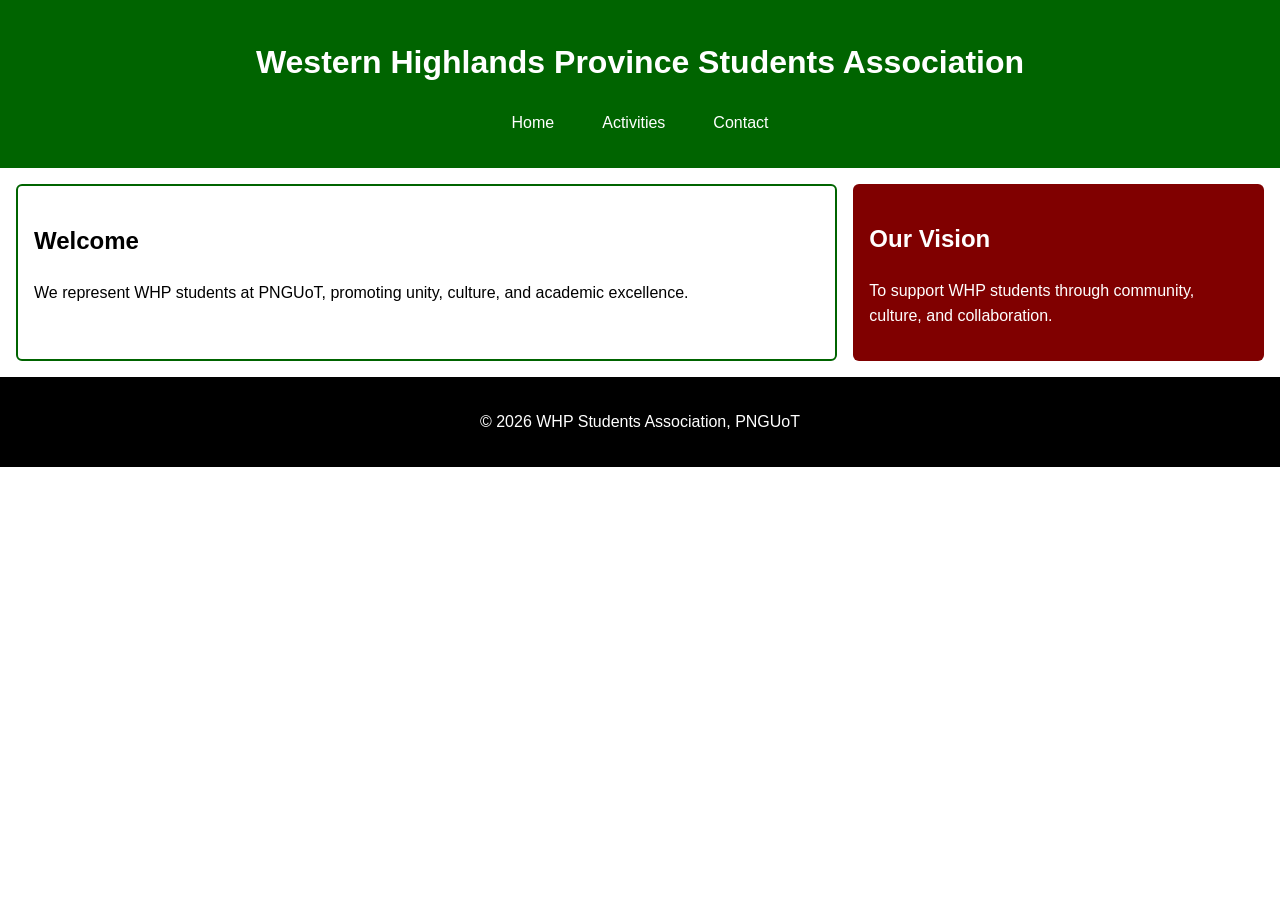
<file: index.html>
<!DOCTYPE html>
<html lang="en">
<head>
  <meta charset="UTF-8">
  <meta name="viewport" content="width=device-width, initial-scale=1.0">
  <title>WHP Students Association - Home</title>
  <link rel="stylesheet" href="style.css">
</head>
<body>
  <header>
    <h1>Western Highlands Province Students Association</h1>
    <nav>
      <ul>
        <li><a href="index.html">Home</a></li>
        <li><a href="activities.html">Activities</a></li>
        <li><a href="contact.html">Contact</a></li>
      </ul>
    </nav>
  </header>

  <main class="main-grid">
    <article>
      <h2>Welcome</h2>
      <p>We represent WHP students at PNGUoT, promoting unity, culture, and academic excellence.</p>
    </article>
    <aside>
      <h2>Our Vision</h2>
      <p>To support WHP students through community, culture, and collaboration.</p>
    </aside>
  </main>

  <footer>
    <p>&copy; 2026 WHP Students Association, PNGUoT</p>
  </footer>
</body>
</html>
</file>
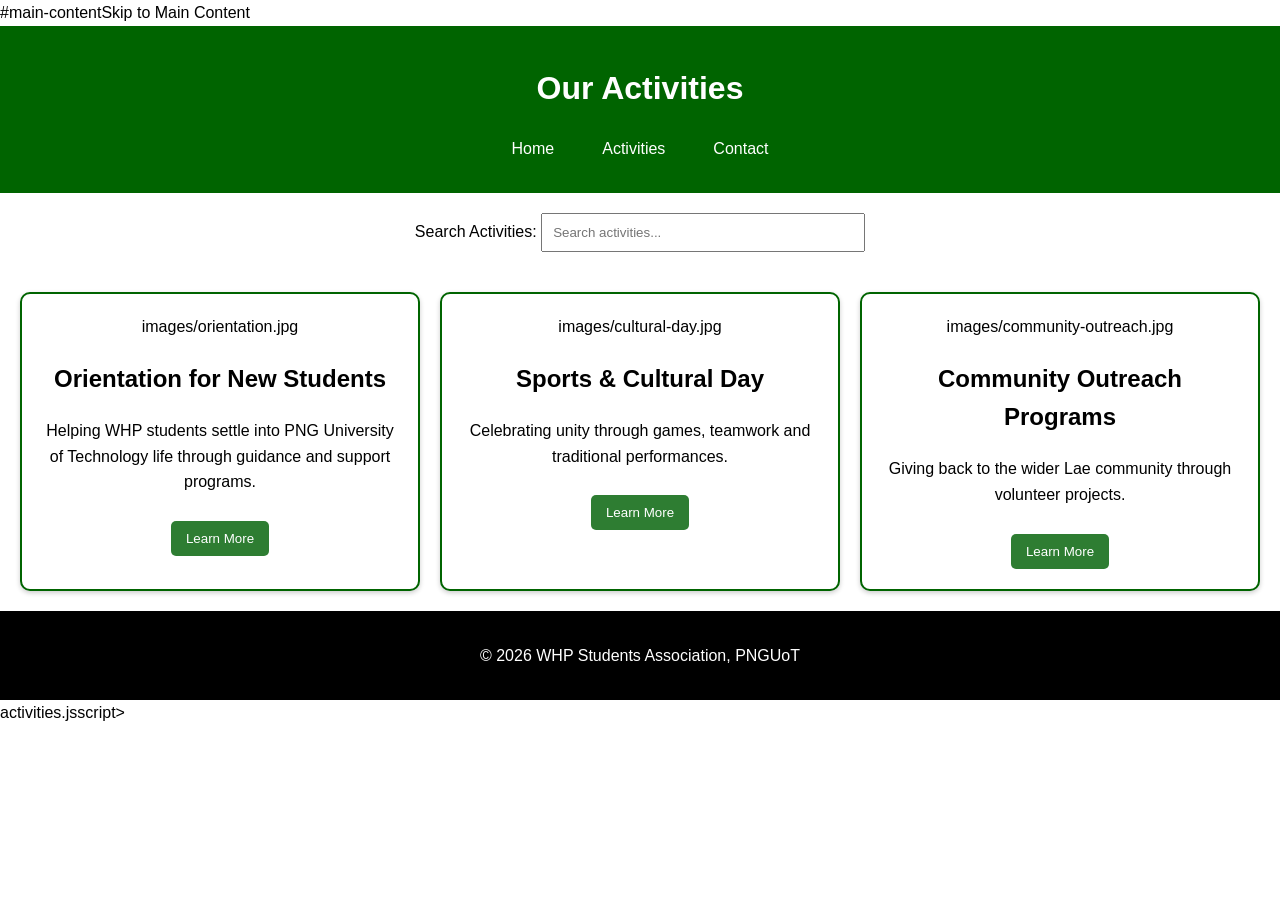
<file: activities.html>
<!DOCTYPE html>
<html lang="en">
<head>
<meta charset="UTF-8">
<meta name="viewport" content="width=device-width, initial-scale=1.0">

<title>WHP Students Association - Activities</title>

<link rel="stylesheet" href="style.css">
</head>

<body>

#main-contentSkip to Main Content</a>

<header>
    <h1>Our Activities</h1>

    <nav>
        <ul>
            <li><a href="index.html">Home</a></li>
            <li><a href="activities.html" aria-current="page">Activities</a></li>
            <li><a href="contact.html">Contact</a></li>
        </ul>
    </nav>
</header>

<main id="main-content">

    <section class="search-section">
        <label for="search">Search Activities:</label>
        <input
            type="text"
            id="search"
            placeholder="Search activities..."
        >
    </section>

    <section class="activities-grid">

        <article class="activity-card">
            images/orientation.jpg

            <h2>Orientation for New Students</h2>

            <p>
                Helping WHP students settle into
                PNG University of Technology life through
                guidance and support programs.
            </p>

            <button class="learn-more-btn">
                Learn More
            </button>
        </article>

        <article class="activity-card">

            images/cultural-day.jpg

            <h2>Sports & Cultural Day</h2>

            <p>
                Celebrating unity through games,
                teamwork and traditional performances.
            </p>

            <button class="learn-more-btn">
                Learn More
            </button>

        </article>

        <article class="activity-card">

            images/community-outreach.jpg

            <h2>Community Outreach Programs</h2>

            <p>
                Giving back to the wider Lae
                community through volunteer projects.
            </p>

            <button class="learn-more-btn">
                Learn More
            </button>

        </article>

    </section>

</main>

<footer>
    <p>&copy; 2026 WHP Students Association, PNGUoT</p>
</footer>

activities.jsscript>

</body>
</html>
</file>
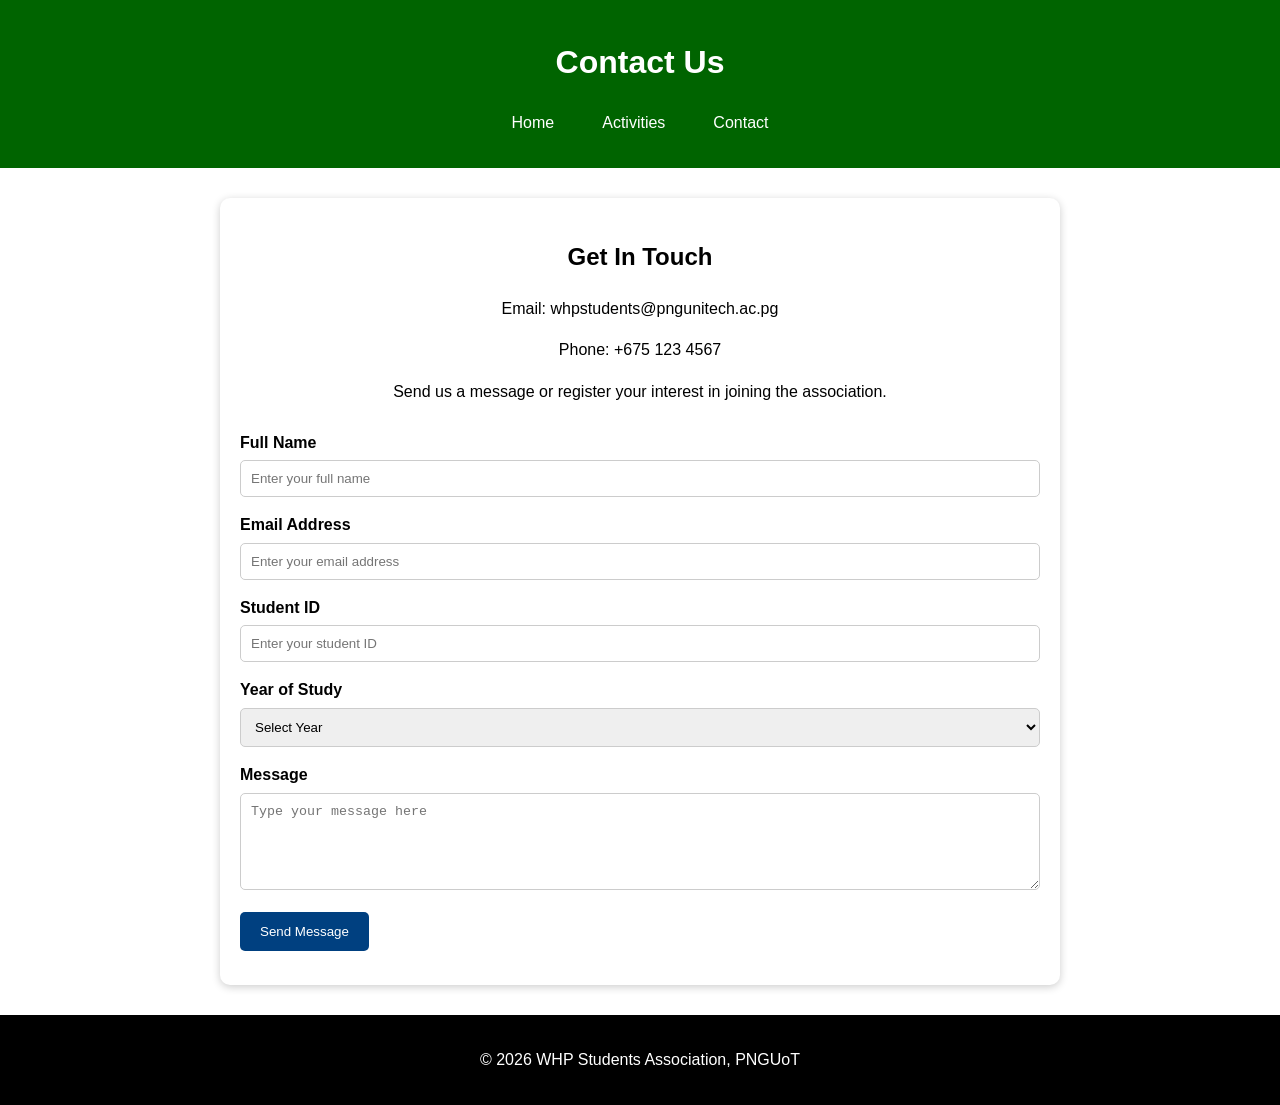
<file: contact.html>
<!DOCTYPE html>
<html lang="en">
<head>
<meta charset="UTF-8">
<meta name="viewport" content="width=device-width, initial-scale=1.0">

<title>WHP Students Association - Contact</title>

<link rel="stylesheet" href="style.css">

<style>

.contact-container {
    max-width: 800px;
    margin: 30px auto;
    padding: 20px;
    background: #ffffff;
    border-radius: 10px;
    box-shadow: 0 2px 8px rgba(0,0,0,0.2);
}

.contact-info {
    text-align: center;
    margin-bottom: 25px;
}

.form-group {
    margin-bottom: 15px;
}

label {
    display: block;
    margin-bottom: 5px;
    font-weight: bold;
}

input,
select,
textarea {
    width: 100%;
    padding: 10px;
    border: 1px solid #ccc;
    border-radius: 5px;
    box-sizing: border-box;
}

textarea {
    resize: vertical;
}

.submit-btn {
    background-color: #004080;
    color: white;
    padding: 12px 20px;
    border: none;
    border-radius: 5px;
    cursor: pointer;
}

.submit-btn:hover {
    background-color: #002d5a;
}

.error-message {
    color: red;
    font-size: 14px;
    margin-top: 10px;
}

.success-message {
    color: green;
    font-size: 14px;
    margin-top: 10px;
}

a:focus,
button:focus,
input:focus,
select:focus,
textarea:focus {
    outline: 3px solid orange;
    outline-offset: 3px;
}

@media (max-width: 768px) {

    .contact-container {
        margin: 15px;
    }

}

</style>
</head>

<body>

<header>

<h1>Contact Us</h1>

<nav>
<ul>
<li><a href="index.html">Home</a></li>
<li><a href="activities.html">Activities</a></li>
<li><a href="contact.html" aria-current="page">Contact</a></li>
</ul>
</nav>

</header>

<main>

<section class="contact-container">

<div class="contact-info">

<h2>Get In Touch</h2>

<p>Email: whpstudents@pngunitech.ac.pg</p>

<p>Phone: +675 123 4567</p>

<p>Send us a message or register your interest in joining the association.</p>

</div>

<form id="contactForm">

<div class="form-group">
<label for="name">Full Name</label>
<input
type="text"
id="name"
name="name"
required
placeholder="Enter your full name">
</div>

<div class="form-group">
<label for="email">Email Address</label>
<input
type="email"
id="email"
name="email"
required
placeholder="Enter your email address">
</div>

<div class="form-group">
<label for="studentid">Student ID</label>
<input
type="text"
id="studentid"
name="studentid"
required
placeholder="Enter your student ID">
</div>

<div class="form-group">
<label for="year">Year of Study</label>
<select id="year" required>
<option value="">Select Year</option>
<option>Year 1</option>
<option>Year 2</option>
<option>Year 3</option>
<option>Year 4</option>
</select>
</div>

<div class="form-group">
<label for="message">Message</label>
<textarea
id="message"
rows="5"
required
placeholder="Type your message here"></textarea>
</div>

<button type="submit" class="submit-btn">
Send Message
</button>

<p id="error" class="error-message"></p>
<p id="success" class="success-message"></p>

</form>

</section>

</main>

<footer>
<p>&copy; 2026 WHP Students Association, PNGUoT</p>
</footer>

<script>

document.getElementById("contactForm")
.addEventListener("submit", function(event){

event.preventDefault();

const name =
document.getElementById("name").value.trim();

const message =
document.getElementById("message").value.trim();

const error =
document.getElementById("error");

const success =
document.getElementById("success");

error.textContent = "";
success.textContent = "";

if(name.length < 3){

error.textContent =
"Name must contain at least 3 characters.";

return;

}

if(message.length < 10){

error.textContent =
"Message must contain at least 10 characters.";

return;

}

success.textContent =
"Form validation successful. Your information is ready to be submitted.";

});

</script>

</body>
</html>
</file>
<file: style.css>
:root {
  --green: #006400;
  --white: #ffffff;
  --black: #000000;
  --red: #ff0000;
  --maroon: #800000;
  --font-main: 'Arial', sans-serif;
}

body {
  font-family: var(--font-main);
  background: var(--white);
  color: var(--black);
  line-height: 1.6;
  margin: 0;
}

/* Header */
header {
  background: var(--green);
  color: var(--white);
  padding: 1rem;
  text-align: center;
}

nav ul {
  list-style: none;
  display: flex;
  justify-content: center;
  gap: 1rem;
  padding: 0;
}

nav a {
  color: var(--white);
  text-decoration: none;
  padding: 0.5rem 1rem;
}

nav a:hover {
  background: var(--maroon);
  border-radius: 4px;
}

/* Main Layout */
.main-grid {
  display: grid;
  grid-template-columns: 2fr 1fr;
  gap: 1rem;
  padding: 1rem;
}

article, aside {
  padding: 1rem;
  border-radius: 6px;
}

article {
  border: 2px solid var(--green);
}

aside {
  background: var(--maroon);
  color: var(--white);
}

/* Activities Cards */
.activities-grid {
  display: grid;
  grid-template-columns: repeat(auto-fit, minmax(250px, 1fr));
  gap: 1.5rem;
  padding: 1.5rem;
}

.activity-card {
  background: var(--white);
  border: 2px solid var(--green);
  border-radius: 8px;
  padding: 1rem;
  box-shadow: 2px 2px 6px rgba(0,0,0,0.1);
  transition: transform 0.3s ease;
}

.activity-card:hover {
  transform: translateY(-5px);
  border-color: var(--red);
}

/* Footer */
footer {
  background: var(--black);
  color: var(--white);
  text-align: center;
  padding: 1rem;
}
.skip-link {
    position: absolute;
    left: -9999px;
}

.skip-link:focus {
    left: 10px;
    top: 10px;
    background: #000;
    color: #fff;
    padding: 10px;
}
.search-section {
    text-align: center;
    margin: 20px;
}

.search-section input {
    width: 300px;
    max-width: 90%;
    padding: 10px;
}
.activities-grid {
    display: grid;
    grid-template-columns:
        repeat(auto-fit, minmax(280px, 1fr));

    gap: 20px;
    padding: 20px;
}
.activity-card {
    background: #ffffff;
    border-radius: 10px;
    padding: 20px;
    text-align: center;

    box-shadow: 0 2px 5px rgba(0,0,0,0.2);

    transition: 0.3s;
}

.activity-card:hover {
    transform: translateY(-5px);

    box-shadow: 0 5px 15px rgba(0,0,0,0.3);
}
activity-image {
    width: 100%;
    height: 200px;
    object-fit: cover;

    border-radius: 8px;
}
.learn-more-btn {
    background: #2e7d32;
    color: white;

    border: none;
    padding: 10px 15px;
    margin-top: 10px;

    cursor: pointer;
    border-radius: 5px;
}

.learn-more-btn:hover {
    background: #1b5e20;
}
@media (max-width: 768px) {

    nav ul {
        flex-direction: column;
        align-items: center;
    }

    .activities-grid {
        grid-template-columns: 1fr;
    }

}
a:focus,
button:focus,
input:focus {
    outline: 3px solid orange;
    outline-offset: 3px;
}
</file>
